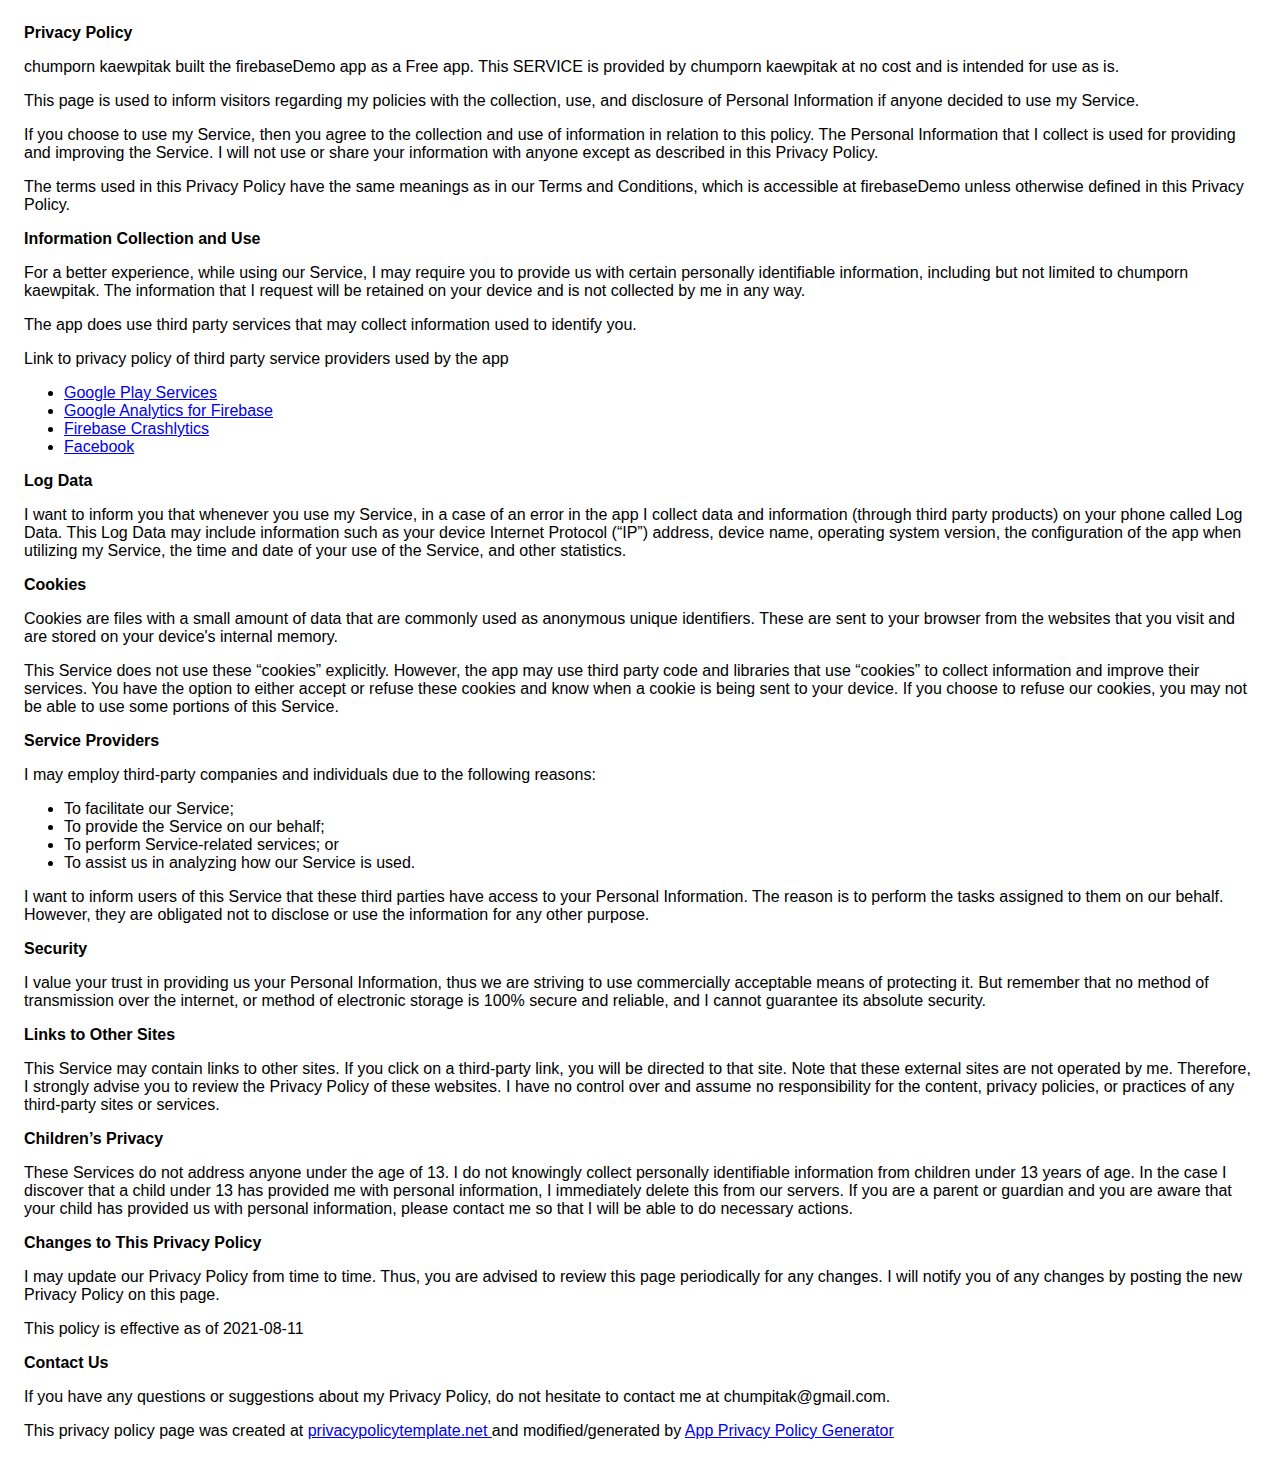
<file: index.html>
<!DOCTYPE html>
    <html>
    <head>
      <meta charset='utf-8'>
      <meta name='viewport' content='width=device-width'>
      <title>Privacy Policy</title>
      <style> body { font-family: 'Helvetica Neue', Helvetica, Arial, sans-serif; padding:1em; } </style>
    </head>
    <body>
    <strong>Privacy Policy</strong> <p>
                  chumporn kaewpitak built the firebaseDemo app as
                  a Free app. This SERVICE is provided by
                  chumporn kaewpitak at no cost and is intended for use as
                  is.
                </p> <p>
                  This page is used to inform visitors regarding my
                  policies with the collection, use, and disclosure of Personal
                  Information if anyone decided to use my Service.
                </p> <p>
                  If you choose to use my Service, then you agree to
                  the collection and use of information in relation to this
                  policy. The Personal Information that I collect is
                  used for providing and improving the Service. I will not use or share your information with
                  anyone except as described in this Privacy Policy.
                </p> <p>
                  The terms used in this Privacy Policy have the same meanings
                  as in our Terms and Conditions, which is accessible at
                  firebaseDemo unless otherwise defined in this Privacy Policy.
                </p> <p><strong>Information Collection and Use</strong></p> <p>
                  For a better experience, while using our Service, I
                  may require you to provide us with certain personally
                  identifiable information, including but not limited to chumporn kaewpitak. The information that
                  I request will be retained on your device and is not collected by me in any way.
                </p> <div><p>
                    The app does use third party services that may collect
                    information used to identify you.
                  </p> <p>
                    Link to privacy policy of third party service providers used
                    by the app
                  </p> <ul><li><a href="https://www.google.com/policies/privacy/" target="_blank" rel="noopener noreferrer">Google Play Services</a></li><!----><li><a href="https://firebase.google.com/policies/analytics" target="_blank" rel="noopener noreferrer">Google Analytics for Firebase</a></li><li><a href="https://firebase.google.com/support/privacy/" target="_blank" rel="noopener noreferrer">Firebase Crashlytics</a></li><li><a href="https://www.facebook.com/about/privacy/update/printable" target="_blank" rel="noopener noreferrer">Facebook</a></li><!----><!----><!----><!----><!----><!----><!----><!----><!----><!----><!----><!----><!----><!----><!----><!----><!----><!----><!----><!----><!----><!----></ul></div> <p><strong>Log Data</strong></p> <p>
                  I want to inform you that whenever you
                  use my Service, in a case of an error in the app
                  I collect data and information (through third party
                  products) on your phone called Log Data. This Log Data may
                  include information such as your device Internet Protocol
                  (“IP”) address, device name, operating system version, the
                  configuration of the app when utilizing my Service,
                  the time and date of your use of the Service, and other
                  statistics.
                </p> <p><strong>Cookies</strong></p> <p>
                  Cookies are files with a small amount of data that are
                  commonly used as anonymous unique identifiers. These are sent
                  to your browser from the websites that you visit and are
                  stored on your device's internal memory.
                </p> <p>
                  This Service does not use these “cookies” explicitly. However,
                  the app may use third party code and libraries that use
                  “cookies” to collect information and improve their services.
                  You have the option to either accept or refuse these cookies
                  and know when a cookie is being sent to your device. If you
                  choose to refuse our cookies, you may not be able to use some
                  portions of this Service.
                </p> <p><strong>Service Providers</strong></p> <p>
                  I may employ third-party companies and
                  individuals due to the following reasons:
                </p> <ul><li>To facilitate our Service;</li> <li>To provide the Service on our behalf;</li> <li>To perform Service-related services; or</li> <li>To assist us in analyzing how our Service is used.</li></ul> <p>
                  I want to inform users of this Service
                  that these third parties have access to your Personal
                  Information. The reason is to perform the tasks assigned to
                  them on our behalf. However, they are obligated not to
                  disclose or use the information for any other purpose.
                </p> <p><strong>Security</strong></p> <p>
                  I value your trust in providing us your
                  Personal Information, thus we are striving to use commercially
                  acceptable means of protecting it. But remember that no method
                  of transmission over the internet, or method of electronic
                  storage is 100% secure and reliable, and I cannot
                  guarantee its absolute security.
                </p> <p><strong>Links to Other Sites</strong></p> <p>
                  This Service may contain links to other sites. If you click on
                  a third-party link, you will be directed to that site. Note
                  that these external sites are not operated by me.
                  Therefore, I strongly advise you to review the
                  Privacy Policy of these websites. I have
                  no control over and assume no responsibility for the content,
                  privacy policies, or practices of any third-party sites or
                  services.
                </p> <p><strong>Children’s Privacy</strong></p> <p>
                  These Services do not address anyone under the age of 13.
                  I do not knowingly collect personally
                  identifiable information from children under 13 years of age. In the case
                  I discover that a child under 13 has provided
                  me with personal information, I immediately
                  delete this from our servers. If you are a parent or guardian
                  and you are aware that your child has provided us with
                  personal information, please contact me so that
                  I will be able to do necessary actions.
                </p> <p><strong>Changes to This Privacy Policy</strong></p> <p>
                  I may update our Privacy Policy from
                  time to time. Thus, you are advised to review this page
                  periodically for any changes. I will
                  notify you of any changes by posting the new Privacy Policy on
                  this page.
                </p> <p>This policy is effective as of 2021-08-11</p> <p><strong>Contact Us</strong></p> <p>
                  If you have any questions or suggestions about my
                  Privacy Policy, do not hesitate to contact me at chumpitak@gmail.com.
                </p> <p>This privacy policy page was created at <a href="https://privacypolicytemplate.net" target="_blank" rel="noopener noreferrer">privacypolicytemplate.net </a>and modified/generated by <a href="https://app-privacy-policy-generator.nisrulz.com/" target="_blank" rel="noopener noreferrer">App Privacy Policy Generator</a></p>
    </body>
    </html>
</file>
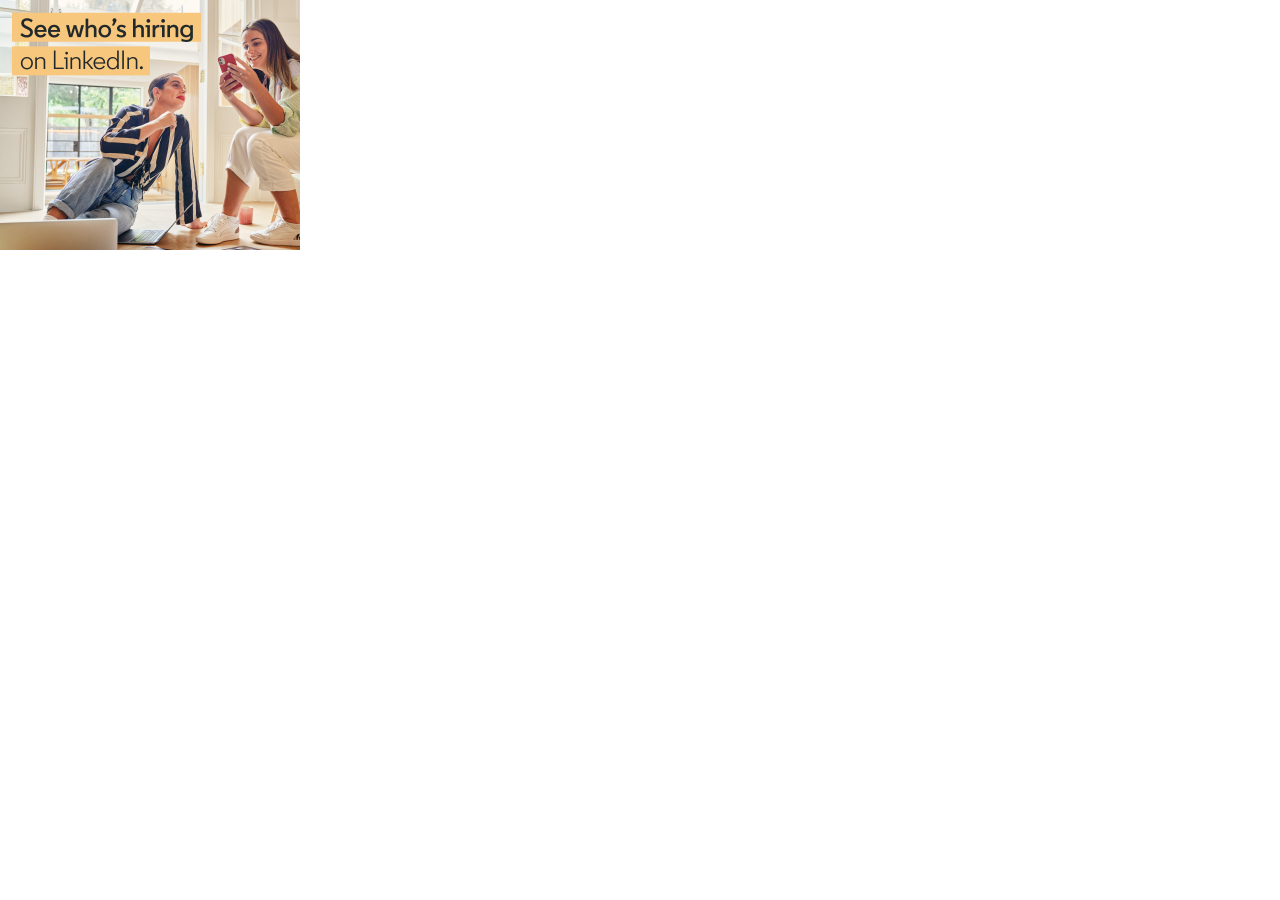
<file: (6) Chumporn Kaewpitak _ LinkedIn_files/saved_resource(2).html>
<!DOCTYPE html>
<!-- saved from url=(0243)https://www.linkedin.com/tscp-serving/dtag?sz=300x250&ti=1&p=1&c=1&z=profile&pk=d_flagship3_profile_view_base&pz=BR&vmid=ACoAAD1wdREBXKUPdLSx5aSQK6H031tGnS8q2wY&_x=company%3D90528963&lix=voyager.web.right-rail-ad-viewability-tracking%3Acontrol -->
<html><head><meta http-equiv="Content-Type" content="text/html; charset=UTF-8">
  <title>Image By Linkedin</title>
  <style type="text/css">
    html,body,img,div,a { margin: 0; padding: 0; border: 0; text-decoration: none; outline: 0; }
  </style>
</head>
<body style="margin:0; padding:0;">
<div>
  <a href="https://www.linkedin.com/jobs/?trk=li_FA_global_careers_jobsgtm_jsFA_v1&amp;mcid=6899045044465016833" target="_blank"><img src="./AAYABATPAAgAAQAAAAAAAKwYrfHUPkoBQGmwnaG71Ps_5Q.png" alt="Advertise on LinkedIn" border="0" style="width:300px;height:250px;"></a>
</div>



</body></html>
</file>
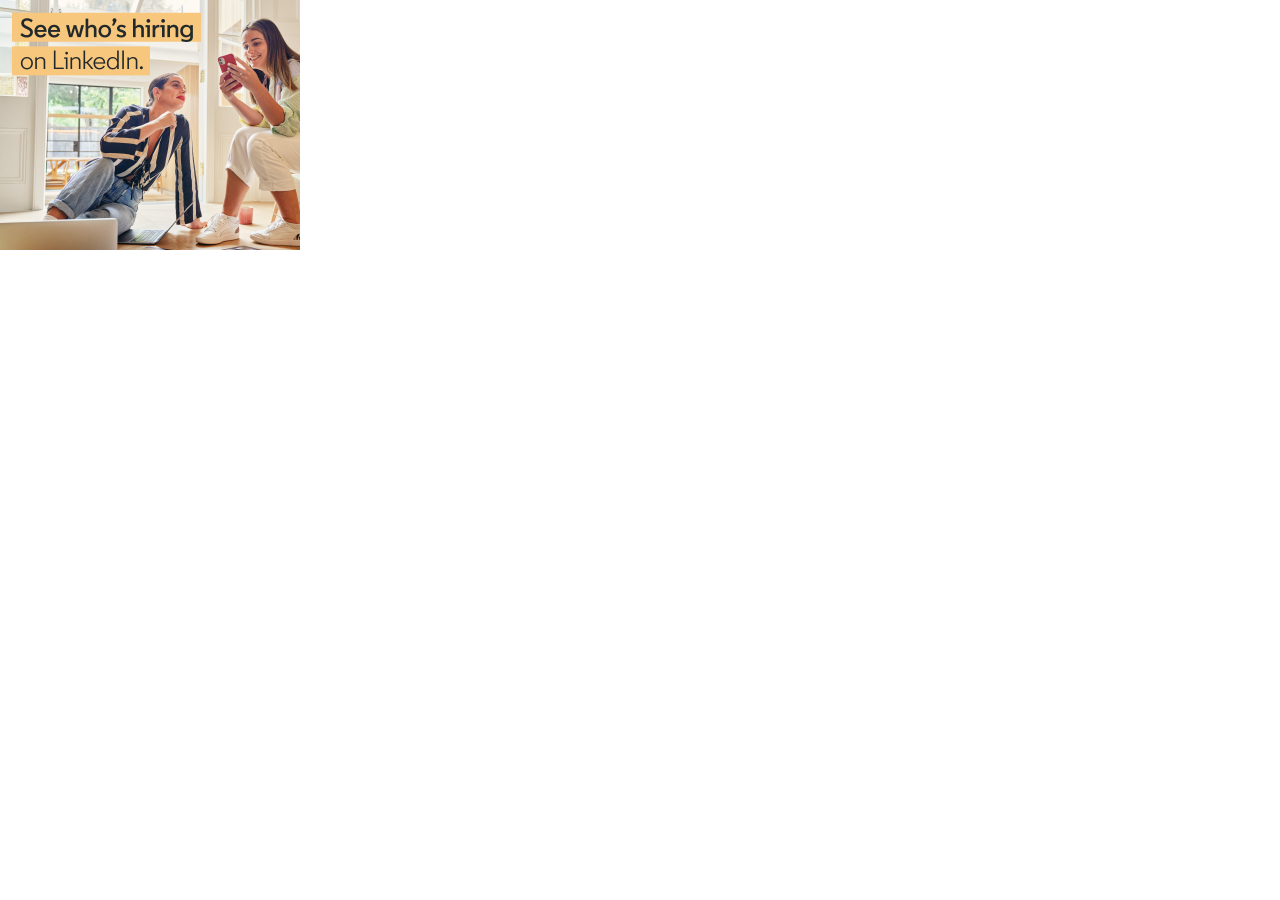
<file: (6) Chumporn Kaewpitak _ LinkedIn_files/saved_resource(3).html>
<!DOCTYPE html>
<!-- saved from url=(0221)https://www.linkedin.com/tscp-serving/dtag?sz=300x250&ti=2&p=1&c=1&z=profile&pk=d_flagship3_profile_view_base&pz=BR&vmid=ACoAAD1wdREBXKUPdLSx5aSQK6H031tGnS8q2wY&lix=voyager.web.right-rail-ad-viewability-tracking%3Acontrol -->
<html><head><meta http-equiv="Content-Type" content="text/html; charset=UTF-8">
  <title>Image By Linkedin</title>
  <style type="text/css">
    html,body,img,div,a { margin: 0; padding: 0; border: 0; text-decoration: none; outline: 0; }
  </style>
</head>
<body style="margin:0; padding:0;">
<div>
  <a href="https://www.linkedin.com/jobs/?trk=li_FA_global_careers_jobsgtm_jsFA_v1&amp;mcid=6899045044465016833" target="_blank"><img src="./AAYABATPAAgAAQAAAAAAAKwYrfHUPkoBQGmwnaG71Ps_5Q.png" alt="Advertise on LinkedIn" border="0" style="width:300px;height:250px;"></a>
</div>



</body></html>
</file>
